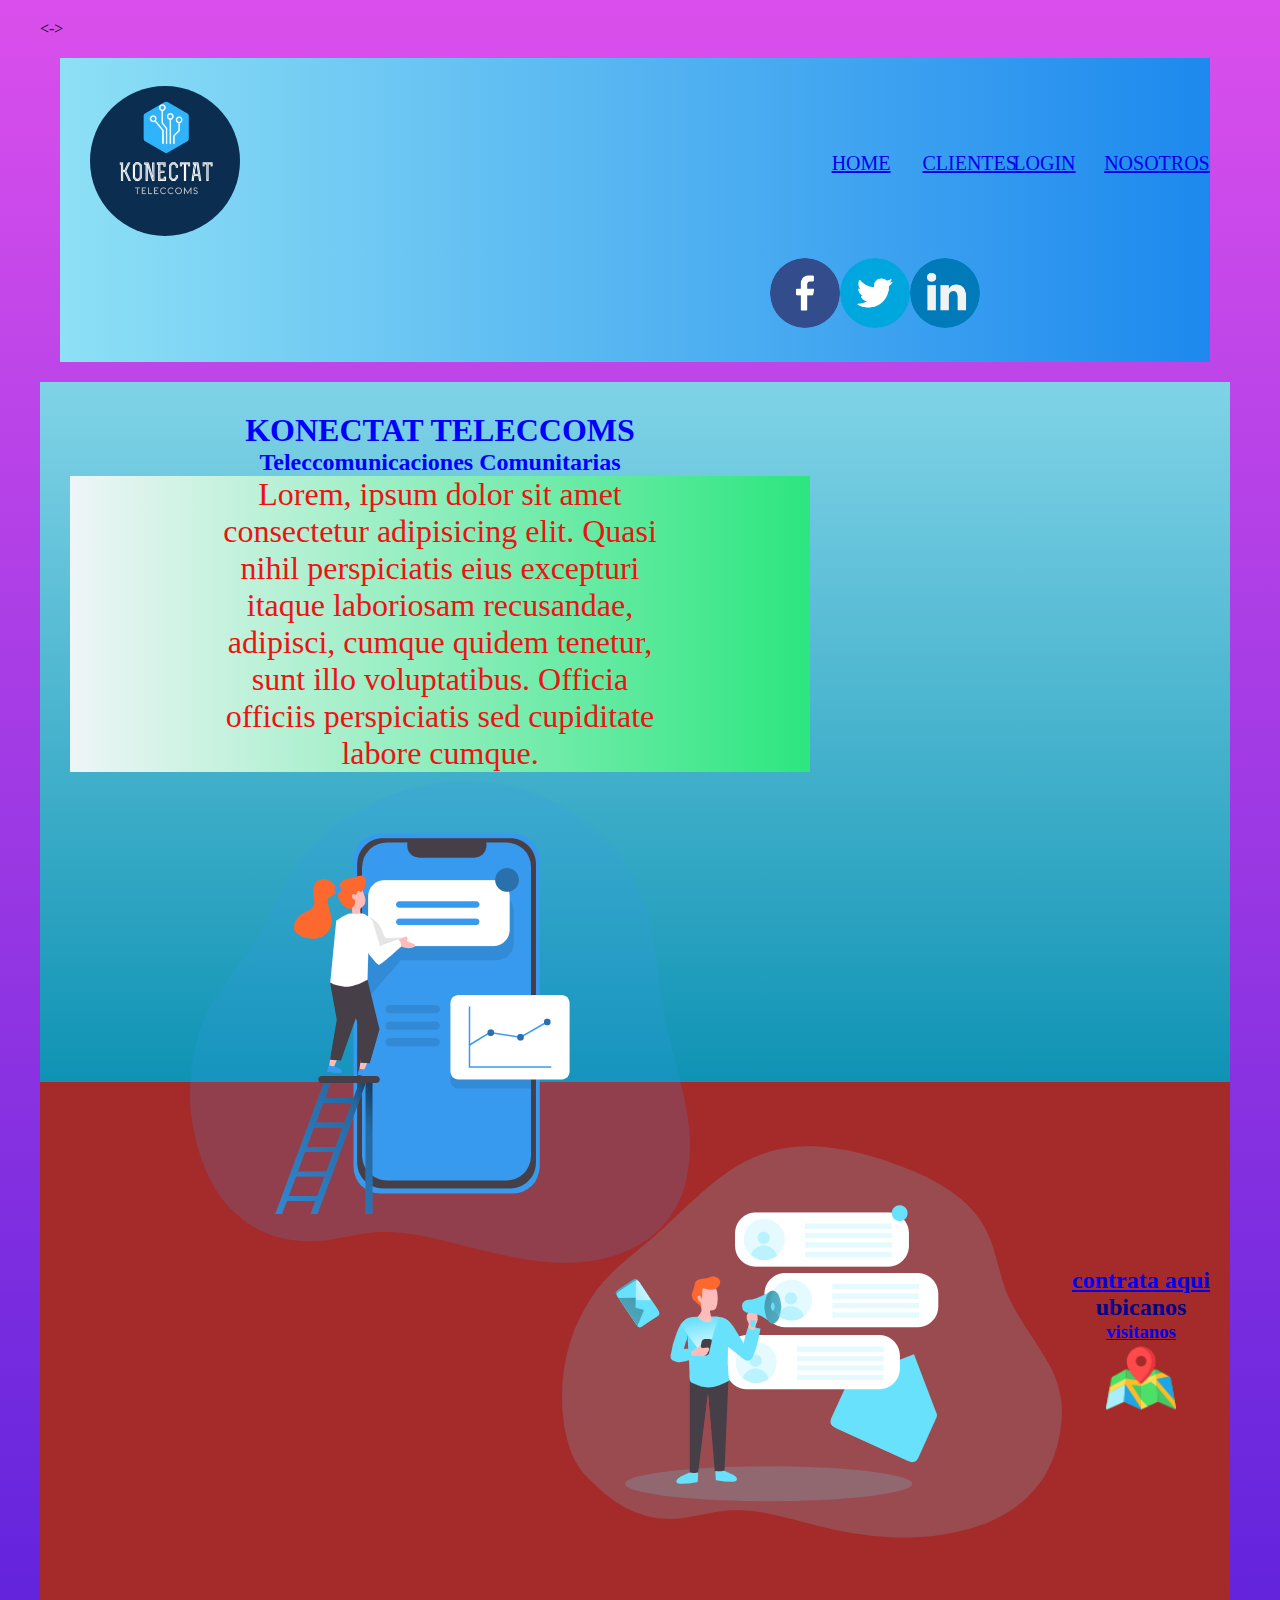
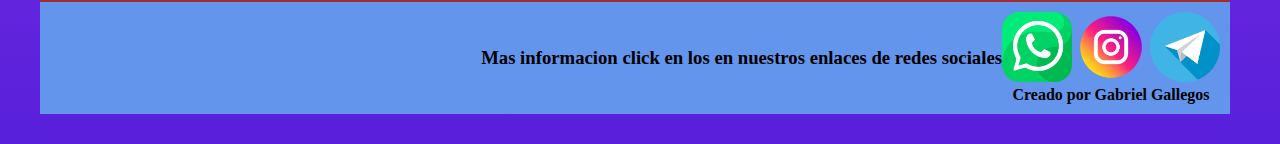
<file: index.html>
<!DOCTYPE html>
<html lang="es">
  <->
    <meta charset="UTF-8" />
    <meta http-equiv="X-UA-Compatible" content="IE=edge" />
    <meta name="viewport" content="width=device-width, initial-scale=1.0" />
    <link rel="stylesheet" href="css/style.css" />
    <link rel="stylesheet" href="css/style.css">
    <title>HOTSPOT AUTONOMO</title>
    <!--Fav Icon-->
    <link rel="shortcut icon" href="imagenes/hotspot.png" type="image/x-icon" />
    <!--ANIMATE CSS-->
    <link rel="stylesheet"
    href="https://cdnjs.cloudflare.com/ajax/libs/animate.css/4.1.1/animate.min.css" />
  </head>
  <body>
    <header>
      <nav>
        <div>
          <a href="index.html">
            <div class="grid-container">
              <img src="imagenes/KONECTAT.jpg" alt="">          
        </a>
             <ul>
              <li><a href="index.html">HOME</a></li>
              <li><a href="clientes.html">CLIENTES</a>
                  <ul>
                      <li><a href="#">EMPRESAS</a></li>
                      <li><a href="#">MUNICIPIOS</a></li>
                      <li><a href="#">ESCUELAS</a></li>
                      <li><a href="#">HOGAR</a></li>
                  </ul>
              </li>              
              <li><a href="login.html">LOGIN</a></li>
              <li><a href="nosotros.html">NOSOTROS</a></li>
          </ul>
            </div>       
          </div>
            
        <div class="row">
          <a href="https://facebook.com/" target="blank">
          <img class="img-redes" src="imagenes/facebook.png" alt="">
        </a>
        <a href="https:twiter.com" target="blank">
         <img class="img-redes" src="imagenes/gorjeo.png" alt=""> 
        </a>
        <a href="https://mx.linkedin.com/" target="blank">
          <img class="img-redes" src="imagenes/linkedin.png" alt="">
        </a>
        </div>
          <div class="redes">                 
          
        </div>       
      </nav>                            
      </div>
  </header>              
    <section id="seccionpresentacion">
      <div class="grid-container-presentacion">
        <div class="banner">        
         <div class="grid-item grid-item-1 animate__animated animate__bounce"><h1>KONECTAT TELECCOMS</h1></div>
           <div class="grid-item grid-item-2 animate__animated animate__bounce"><h2>Teleccomunicaciones Comunitarias</h2></div>          
        
        <div class="grid-item grid-item-3"><p>
          Lorem, ipsum dolor sit amet consectetur adipisicing elit. Quasi nihil
          perspiciatis eius excepturi itaque laboriosam recusandae, adipisci,
          cumque quidem tenetur, sunt illo voluptatibus. Officia officiis
          perspiciatis sed cupiditate labore cumque.
        </p></div>
        <div class="grid-item grid-item-4"><img class="logo" src="imagenes/Content creation_Monochromatic.png" alt=""></div>
       </div>
      </div>       
      </div>        
    </section>
    <section class="seccion-2">
      <div class="row">
        <img src="imagenes/PR_Monochromatic.png" alt="">
      <div class="container">
        <h2><a href="contrata.html">contrata aqui</a></h2>
        <h2>ubicanos</h2>
      <a href="https://goo.gl/maps/rkV7f2jyvzXPMkqF6" target="blank"><h3>visitanos</h3></a>
      <img class="img-redes" src="imagenes/map.png" alt="">
      </div>          
    </div>
    </section>
    <footer>
      <h3>Mas informacion click en los en nuestros enlaces de redes sociales</h3>
      <div>
        <img class="img-redes" src="imagenes/whatsapp (1).png" alt="">
        <img class="img-redes" src="imagenes/instagram.png" alt="">
       <img class="img-redes" src="imagenes/telegram.png" alt=""> 
       <h4 class="copy_dis">Creado por Gabriel Gallegos</h4>
      </div>           
    </footer>
  </body>
</html>
</file>
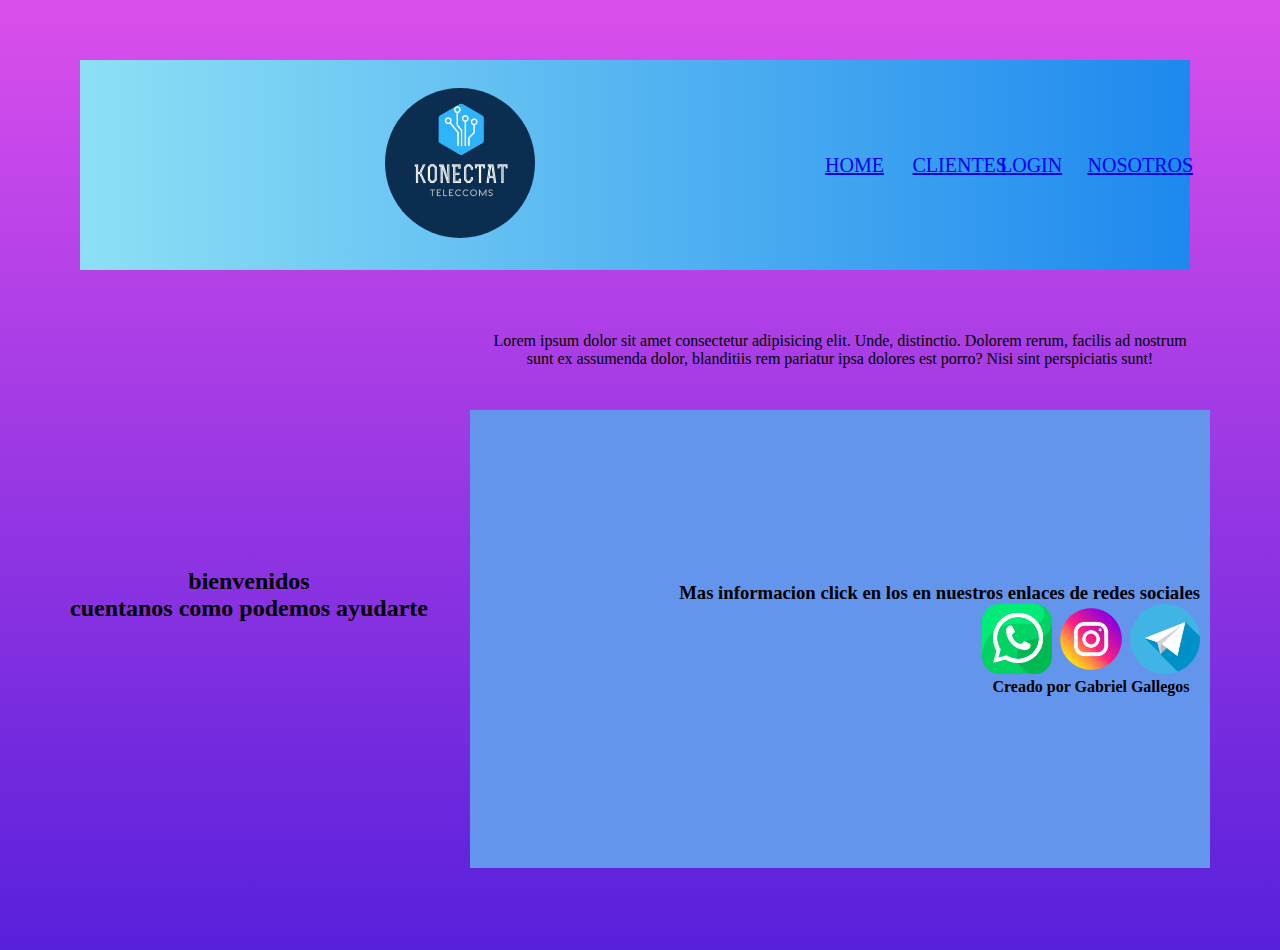
<file: clientes.html>
<!DOCTYPE html>
<html lang="es">
  <head>
    <meta charset="UTF-8" />
    <meta http-equiv="X-UA-Compatible" content="IE=edge" />
    <meta name="viewport" content="width=device-width, initial-scale=1.0" />
    <link rel="stylesheet" href="css/style.css" />
    <link rel="stylesheet" href="css/style.css">
    <title>CLIENTES</title>
  </head>
  <body class="grid-body">
    <header>
      <nav>
        <div>
          <a href="index.html">
            <div class="grid-container">
              <img src="imagenes/KONECTAT.jpg" alt="">          
        </a>
             <ul>
              <li><a href="index.html">HOME</a></li>
              <li><a href="clientes.html">CLIENTES</a>
                  <ul>
                      <li><a href="#">EMPRESAS</a></li>
                      <li><a href="#">MUNICIPIOS</a></li>
                      <li><a href="#">ESCUELAS</a></li>
                      <li><a href="#">HOGAR</a></li>
                  </ul>
              </li>              
              <li><a href="login.html">LOGIN</a></li>
              <li><a href="nosotros.html">NOSOTROS</a></li>
          </ul>
            </div>
          </header>  
    <nav>
  <div>
     <h2>bienvenidos</h2>
    <h2>cuentanos como podemos ayudarte</h2>
  </nav> 
  </div>
  <main>
    <p>
    Lorem ipsum dolor sit amet consectetur adipisicing elit. Unde, distinctio. Dolorem rerum, facilis ad nostrum sunt ex assumenda dolor, blanditiis rem pariatur ipsa dolores est porro? Nisi sint perspiciatis sunt!

  </p>
  </main>  
    

<footer>
  <h3>Mas informacion click en los en nuestros enlaces de redes sociales</h3>
      <div>
        <img class="img-redes" src="imagenes/whatsapp (1).png" alt="">
        <img class="img-redes" src="imagenes/instagram.png" alt="">
       <img class="img-redes" src="imagenes/telegram.png" alt=""> 
       <h4 class="copy_dis">Creado por Gabriel Gallegos</h4>
      </div>           
 </footer>        
</body>   
</html>
</file>
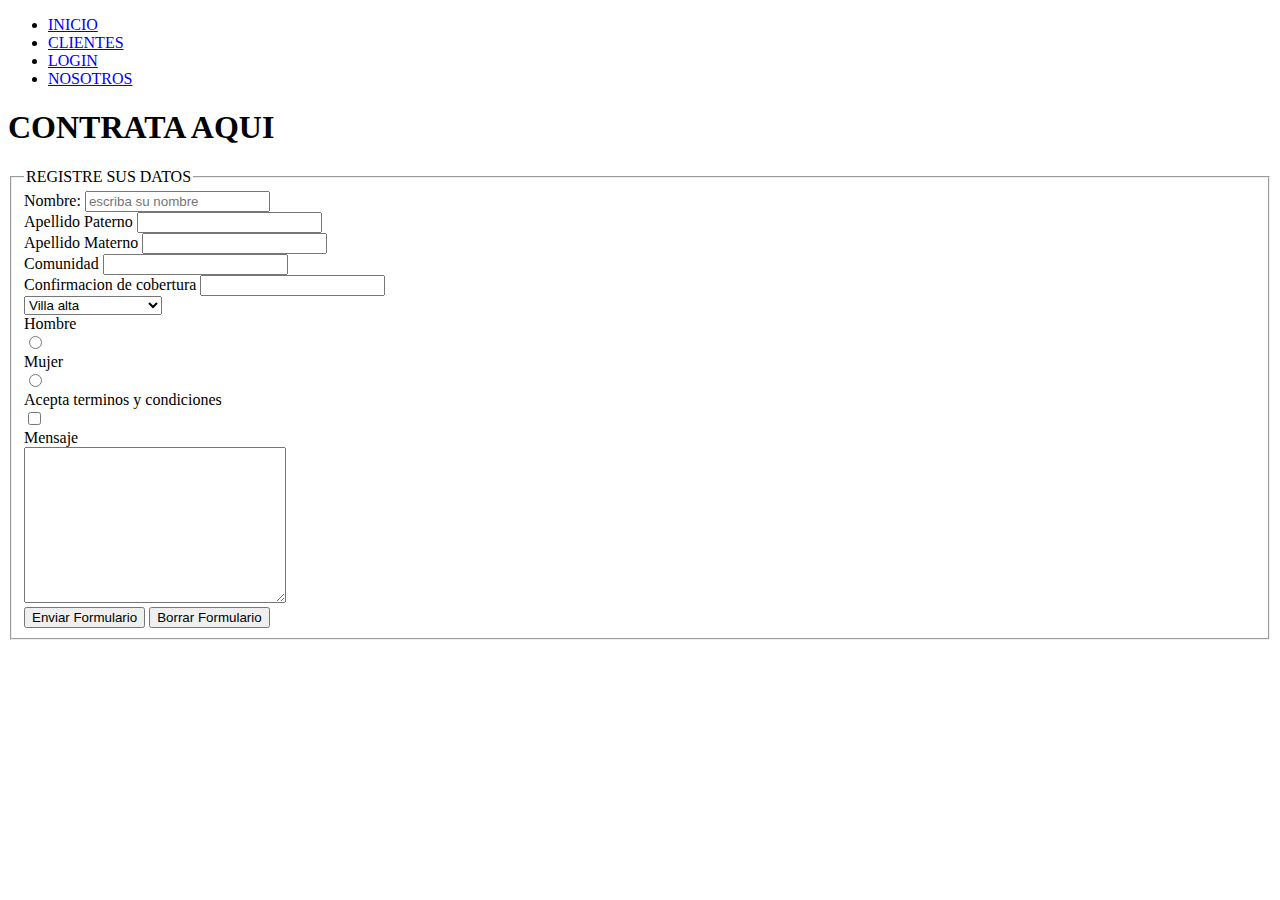
<file: contrata.html>
<!DOCTYPE html>
<html lang="es">
<head>
    <meta charset="UTF-8">
    <meta http-equiv="X-UA-Compatible" content="IE=edge">
    <meta name="viewport" content="width=device-width, initial-scale=1.0">
    <title>CONTRATA</title>
</head>
<body>
    <ul>
        <li><a href="index.html">INICIO</a></li>
        <li><a href="clientes.html">CLIENTES</a></li>               
        <li> <a href="login.html">LOGIN</a></li>
        <li><a href="nosotros.html">NOSOTROS</a></li>          
      </ul>      
    <!--empieza el formulario-->
    <h1>CONTRATA AQUI</h1>
    <form action="">
        <fieldset><legend>REGISTRE SUS DATOS</legend>
        <label for="nombre">Nombre:</label>
        <input type="text" name="nombre" placeholder="escriba su nombre" id="nombre"required>
        <br>
        <label for="Apellido Paterno">Apellido Paterno</label>
        <input type="text" name="Apellido Paterno" id="Apellido Paterno">
        <br>
        <label for="Apellido Materno">Apellido Materno</label>
        <input type="text" name="Apellido Materno" id="Apellido Materno">
        <br>        
        <label for="Comunidad">Comunidad</label>
        <input type="text" name="Comunidad" id="Comunidad">
        <br>
        <label for="Confirmacion de cobertura">Confirmacion de cobertura</label>
        <input type="text" name=" Confirmacion de Cobertura" id="Confirmacion de cobertura">
        <br>
        <label for="Cobertura"></label>
        <select name="Cobertura" id="Cobertura">
            <option value="Villa alta">Villa alta</option>
            <option value="Temaxcalapa">Temaxcalapa</option>
            <option value="Lachirioag">Lachirioag</option>
            <option value="Yatzona">Yatzona</option>
            <option value="Yalahui">Yalahui</option>
            <option value="Yetzecovi">Yetzecovi</option>
            <option value="Roayaga">Roayaga</option>
            <option value="Yatee">Yatee</option>
            <option value="Yaa">Yaa</option>
            <option value="San Pedro Cajonos">San Pedro Cajonos</option>
            <option value="Lachita">Lachita</option>
            <option value="Betaza">Betaza</option>
            <option value="Yalalag">Yalalag</option>            
        </select>              
        <div>Hombre</div>
        <input type="radio" name="sexo" value="Hombre">
        <div>Mujer</div>
        <input type="radio" name="sexo" value="Mujer">
        <div>Acepta terminos y condiciones</div>
        <input type="checkbox" name="Acepta" value="1">
        <br>
        <label for="Mensaje">Mensaje</label>
        <br>
        <textarea name="Mensaje" id="Mensaje" cols="30" rows="10"></textarea>
        <br>
        <input type="submit" value="Enviar Formulario">
        <input type="reset" value="Borrar Formulario">
    </fieldset>        
    </form>
    </html>
</body>
</file>
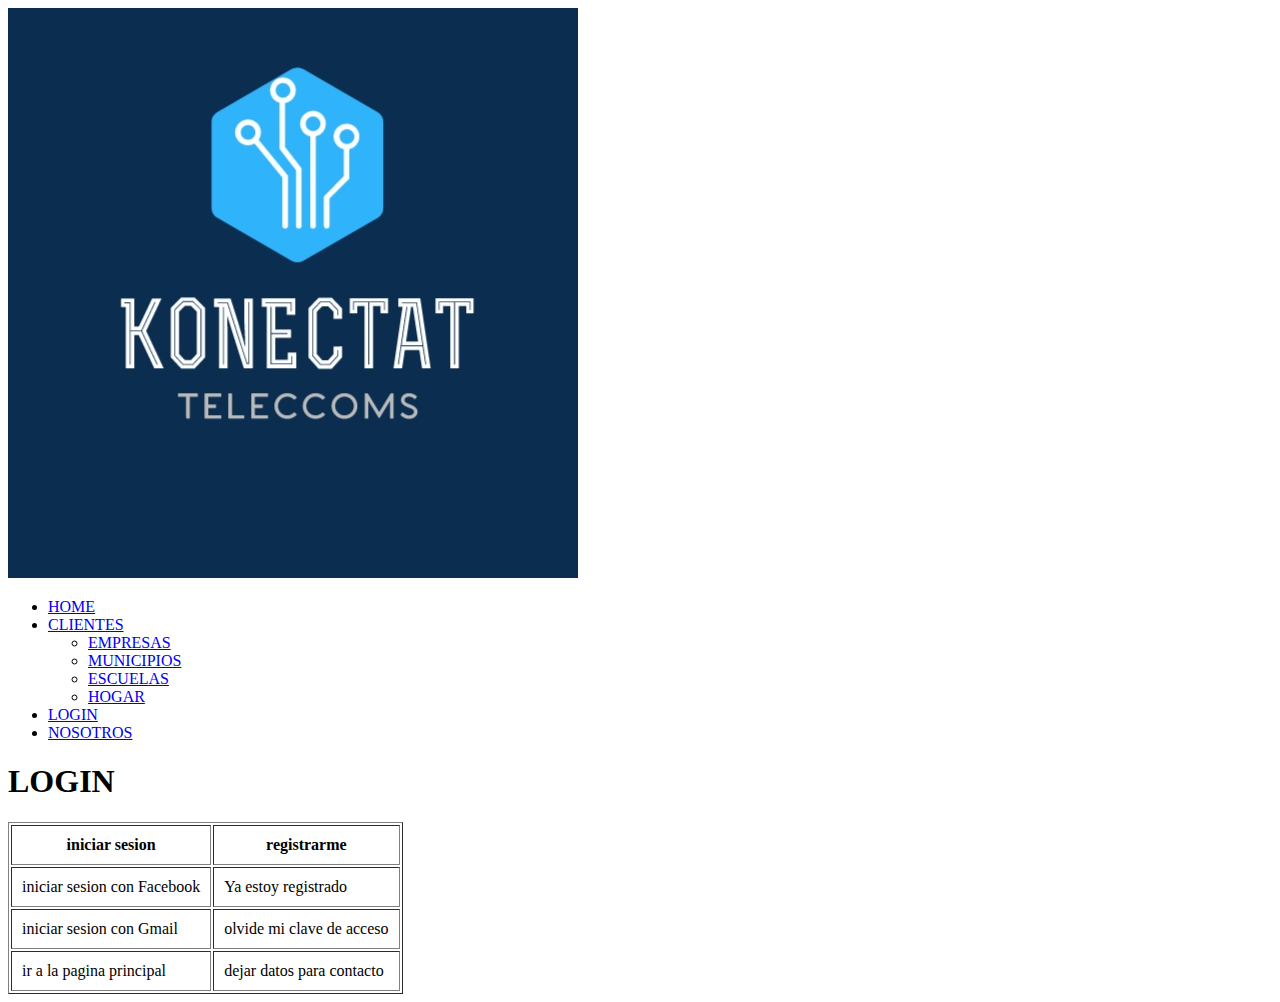
<file: login.html>
<!DOCTYPE html>
<html lang="es">
  <head>
    <meta charset="UTF-8" />
    <meta http-equiv="X-UA-Compatible" content="IE=edge" />
    <meta name="viewport" content="width=device-width, initial-scale=1.0" />
    <title>login</title>
  </head>
  <body>
    <header>
      <nav>
        <div>
          <a href="index.html">
            <div class="grid-container">
              <img src="imagenes/KONECTAT.jpg" alt="">          
        </a>
             <ul>
              <li><a href="index.html">HOME</a></li>
              <li><a href="clientes.html">CLIENTES</a>
                  <ul>
                      <li><a href="#">EMPRESAS</a></li>
                      <li><a href="#">MUNICIPIOS</a></li>
                      <li><a href="#">ESCUELAS</a></li>
                      <li><a href="#">HOGAR</a></li>
                  </ul>
              </li>              
              <li><a href="login.html">LOGIN</a></li>
              <li><a href="nosotros.html">NOSOTROS</a></li>
          </ul>
            </div>   
          </div>    
        <main>
          <nav>
            <h1>LOGIN</h1>
        <table border="1" cellpadding="10">
      <tr><th>iniciar sesion</th>
        <th>registrarme</th>
      </tr>
          <td>iniciar sesion con Facebook</td>
          <td>Ya estoy registrado</td>               
        </tr>
        <tr>
          <td>iniciar sesion con Gmail</td>
          <td>olvide mi clave de acceso</td>
        </tr>
        <tr>
          <td>ir a la pagina principal</td>
          <td>dejar datos para contacto</td>
        </tr>        
    </table>
          </nav>
        </main>
        
  
  </body>
</html>
</file>
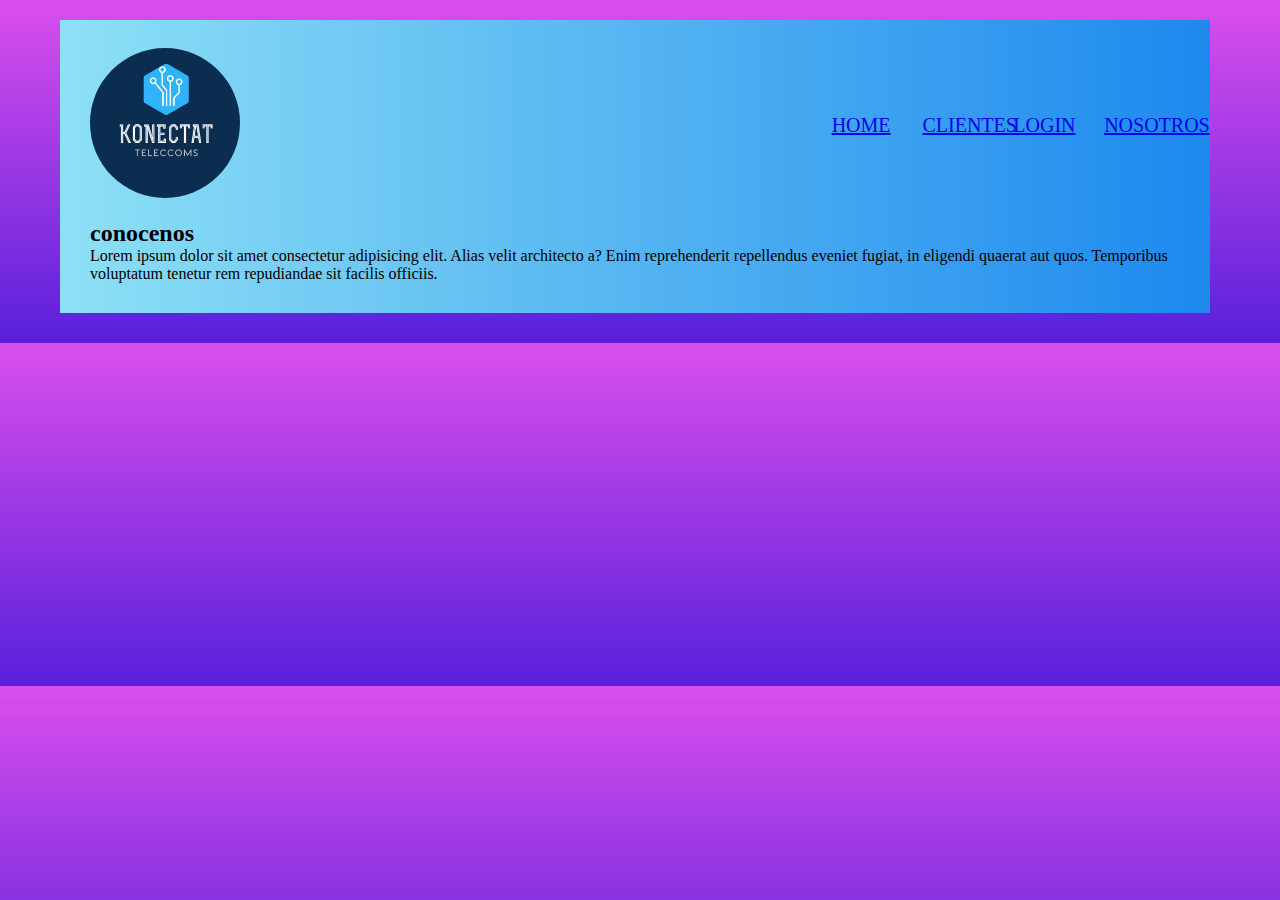
<file: nosotros.html>
<!DOCTYPE html>
<html lang="es">
  <head>
    <meta charset="UTF-8" />
    <meta http-equiv="X-UA-Compatible" content="IE=edge" />
    <meta name="viewport" content="width=device-width, initial-scale=1.0" />
    <title>NOSOTROS</title>
    <link rel="stylesheet" href="css/style.css">
  </head>
  <body>
    <header>
      <nav>
        <div>
          <a href="index.html">
            <div class="grid-container">
              <img src="imagenes/KONECTAT.jpg" alt="">          
        </a>
             <ul>
              <li><a href="index.html">HOME</a></li>
              <li><a href="clientes.html">CLIENTES</a>
                  <ul>
                      <li><a href="#">EMPRESAS</a></li>
                      <li><a href="#">MUNICIPIOS</a></li>
                      <li><a href="#">ESCUELAS</a></li>
                      <li><a href="#">HOGAR</a></li>
                  </ul>
              </li>              
              <li><a href="login.html">LOGIN</a></li>
              <li><a href="nosotros.html">NOSOTROS</a></li>
          </ul>
            </div>       
          </div>
          <section>
            <main>
            <div>
            <h2>conocenos</h2>
    <P>Lorem ipsum dolor sit amet consectetur adipisicing elit. Alias velit architecto a? Enim reprehenderit repellendus eveniet fugiat, in eligendi quaerat aut quos. Temporibus voluptatum
       tenetur rem repudiandae sit facilis officiis.
      </P>  
            </div>
          </main> 
          </section>        
           
   </body>
</html>
</file>
<file: css/style.css>
* {
    margin: 0;
    padding: 0;
    box-sizing: border-box;
  }
header img{
    width: 150px;
    border-radius: 50%;    
    }
header {
    background: linear-gradient(to right, #8de0f5, #1d89ee);
    background-color: rgb(34, 179, 236);
    display: flex;
    flex-direction: column;
    align-items: center;
    justify-content: space-between;
    margin: 20px;    
    }
@keyframes from-right{
    0% {
        opacity: 0;
        transform: translate(100px);
        }
        100%{
        opacity: 2;
        transform: translate(0px)
        }
        
}
.grid-container{
    animation: from-right 3s ease;
}
body{    
    background: linear-gradient(to bottom, #da4fec, #5820db);
    background-color: rgb(128, 115, 241);
    margin-top: 20px;
    margin-bottom: 30px;
    margin-left: 40px;
    margin-right: 50px;   
    grid-gap: 2rem;
}   
.grid-container {
    padding: 10px;
    display: grid;
    grid-template-columns: 2fr 1fr;
    grid-auto-rows: 150px;
    align-items: center;
    grid gap: 100px;    
    }
img{
    max-width: 100%;
}
.row{
    display: flex;
    flex-direction: row;  
    justify-content:flex-end;
    align-content: center;
    align-items: center;
    flex-wrap: wrap;
    padding: 10px;
}
nav ul li a{
    display: flex;
    flex-direction: row;
    align-items: center;
    justify-content: space-between;
}
nav ul li {
    color: aliceblue;
    padding: 15px;
    z-index: 1
}
nav ul li a:hover {
    display: inline-block;
    color: greenyellow;
    text-decoration: none;
}
ul {
    /*list-style: none;*/
    display: inline-block;
    font-size: 0
}
li {
    display: inline-block;
    width: 25%;
    font-size: 20px
}
ul ul{
    position: absolute;
    display: none;
}
ul ul li{
    display: block;
}
ul li:hover ul{
    display: block;
}
.banner{
    font-size: 1rem;
    color: blue;
    text-align: center;       
}
.grid-container-presentacion {
    padding: 30px;
    display: grid;
    grid-template-columns: 2fr 1fr;
    grid-auto-rows: 200px;
        grid-gap: 20px;
    grid-template-areas:
        "header header"
        "sidebar content"
        "sidebar content"
}

.grid-item-1 {
    grid-area: header;
}
.grid-item-2 {
    grid-area: sidebar;
}
.grid-item-3 {
    grid-area: content;
}
#seccionpresentacion {background: linear-gradient(to bottom, #80d3e7, #0f93b4);
    background-color: rgba(60, 247, 231, 0.897);
}
.seccion-2 {
    background-color: brown;
    color: darkblue;
        }
.container{
    padding: 10px;
    text-align:  center;    
}
.container a:hover{
    color: darkgray;
}
.banner p{
    background: linear-gradient(to right, #eef5f7, #2ce67f);
    padding-left: 20%;
    padding-inline-end: 20%;
    font-size: 2rem;
    color: rgb(236, 19, 19);
    text-align: center;
}
.redes{
    display: flex;
    justify-content: space-evenly;
    width: 200px;
    align-items: center;
}
.img-redes{
    width: 70px;
    height: 70px;
    align-items: end;
    }
footer{
        background-color: cornflowerblue;
        text-align: center;    
}
/*aqui empieza css de clientes*/
* {
    box-sizing: border-box;
    }
.grid-body {
display: grid;
grid-gap: 2rem;
justify-content: center;
padding: 20px;
text-align: center;
grid-template-rows: auto auto 2fr auto;
min-height: 100vh;
grid-template-columns: 12rem fr;
grid-template-areas:
"header header"
"nav main"
"nav footer";
}
header,
nav,
main,
footer,
main {
    display: flex;
    flex-direction: row;  
    justify-content:flex-end;
    align-content: center;
    align-items: center;
    flex-wrap: wrap;
    padding: 10px;
}
header{
    grid-area: header;
}
nav{
    grid-area: nav;
}
main{
    grid-area: main;
}
footer{
    grid-area: footer;
}
.footer{
    background-color: rgb(32, 104, 104);
}
</file>
